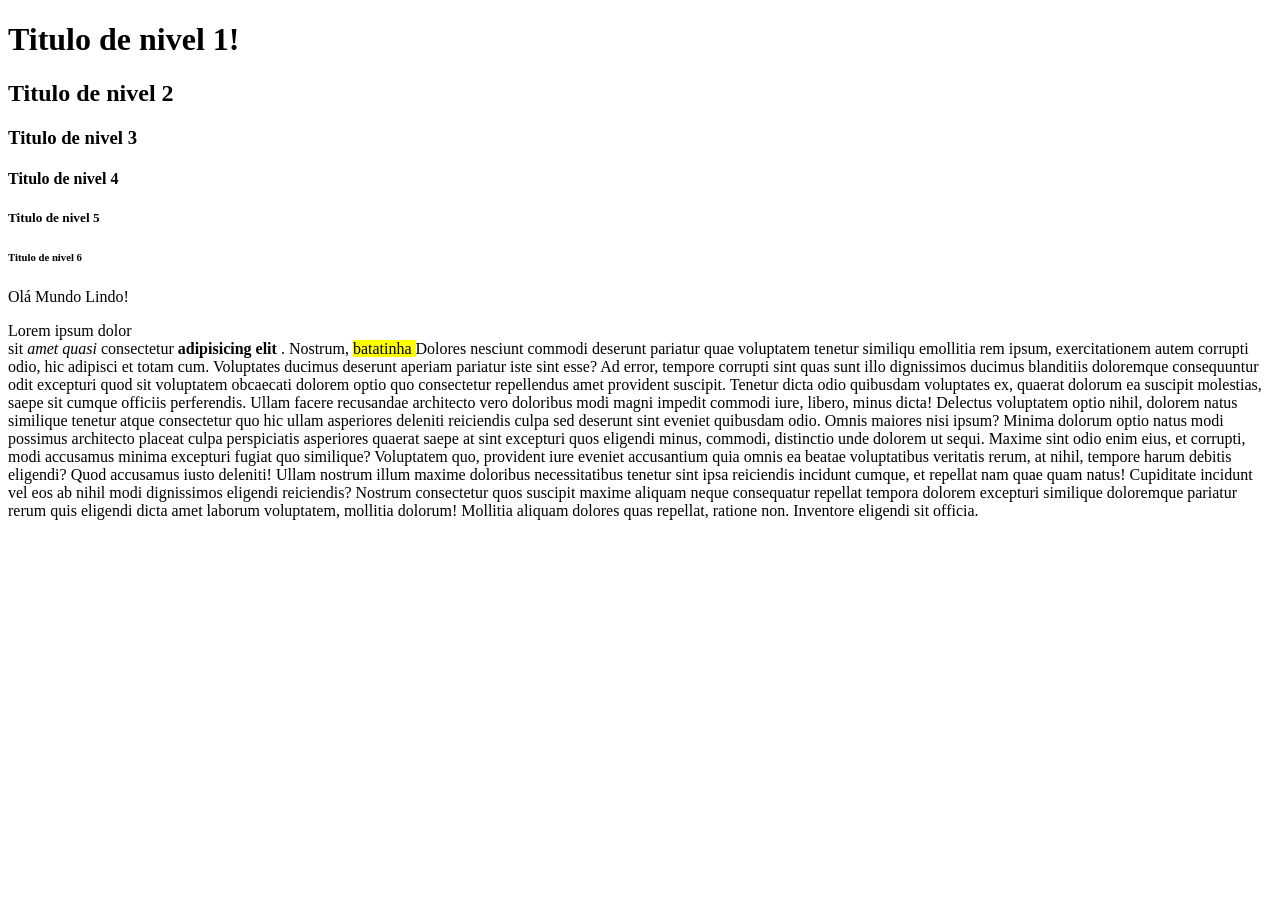
<file: index.html>
<!DOCTYPE html>       <!-- Usado para mostrar a versão do html-->
<html lang="pt-br">   <!-- Tag para mostrar ao navegador que o código é em português-->

<head>                         <!-- A tag <head> é usada para armazenar metadados, nada que você coloca aqui é visto pelo usuario-->
    <meta charset="UTF-8">       <!-- Converte caracteres especiais para que sejam lidos pelo navegador-->
    <title>Página Inicial</title>  <!--Define o titulo da sua página web, identifica na aba e não aparece no conteúdo da página-->
</head>

<body>                               <!-- <body> Marca o conteúdo que será visivel pelos usuarios na página web-->
    <h1>Titulo de nivel 1!</h1> 
    <h2>Titulo de nivel 2</h2>
    <h3>Titulo de nivel 3</h3>               <!-- <hx> Marcação de titulos e seus niveis -->
    <h4>Titulo de nivel 4</h4>
    <h5>Titulo de nivel 5</h5>
    <h6>Titulo de nivel 6</h6>
    <p>Olá Mundo Lindo!</p>                 <!-- <p> Marca o inicio do parágrafo e </p> o fim-->
    <!-- Isso é um comentário --> 
    <p>Lorem ipsum dolor <br> sit <em>amet quasi</em> consectetur <strong>adipisicing elit</strong> . Nostrum, <mark>batatinha </mark>Dolores nesciunt commodi deserunt pariatur quae voluptatem tenetur similiqu emollitia rem ipsum, exercitationem autem corrupti odio, hic adipisci et totam cum. Voluptates ducimus deserunt aperiam pariatur iste sint esse? Ad error, tempore corrupti sint quas sunt illo dignissimos ducimus blanditiis doloremque consequuntur odit excepturi quod sit voluptatem obcaecati dolorem optio quo consectetur repellendus amet provident suscipit. Tenetur dicta odio quibusdam voluptates ex, quaerat dolorum ea suscipit molestias, saepe sit cumque officiis perferendis. Ullam facere recusandae architecto vero doloribus modi magni impedit commodi iure, libero, minus dicta! Delectus voluptatem optio nihil, dolorem natus similique tenetur atque consectetur quo hic ullam asperiores deleniti reiciendis culpa sed deserunt sint eveniet quibusdam odio. Omnis maiores nisi ipsum? Minima dolorum optio natus modi possimus architecto placeat culpa perspiciatis asperiores quaerat saepe at sint excepturi quos eligendi minus, commodi, distinctio unde dolorem ut sequi. Maxime sint odio enim eius, et corrupti, modi accusamus minima excepturi fugiat quo similique? Voluptatem quo, provident iure eveniet accusantium quia omnis ea beatae voluptatibus veritatis rerum, at nihil, tempore harum debitis eligendi? Quod accusamus iusto deleniti! Ullam nostrum illum maxime doloribus necessitatibus tenetur sint ipsa reiciendis incidunt cumque, et repellat nam quae quam natus! Cupiditate incidunt vel eos ab nihil modi dignissimos eligendi reiciendis? Nostrum consectetur quos suscipit maxime aliquam neque consequatur repellat tempora dolorem excepturi similique doloremque pariatur rerum quis eligendi dicta amet laborum voluptatem, mollitia dolorum! Mollitia aliquam dolores quas repellat, ratione non. Inventore eligendi sit officia.</p>

    <!-- Para fazer um lorem ipsum dentro do vscode usamo o p>lorem(junto c/ a quantidade de palavras que quer no lorem )-->

    <!--a marcação <br> quebra o texto na página-->

    <!-- <em> </em> da enfase e por padrão deixa  a visualização em itálico -->

    <!-- <strong> </strong> Marca algo de forte importância no texto, por padrão deixa em negrito na web-->

    <!-- <mark> </mark> Tag para marcar elementos importantes, por padrão fica com aparência de marca texto-->

</body>
</html>
</file>
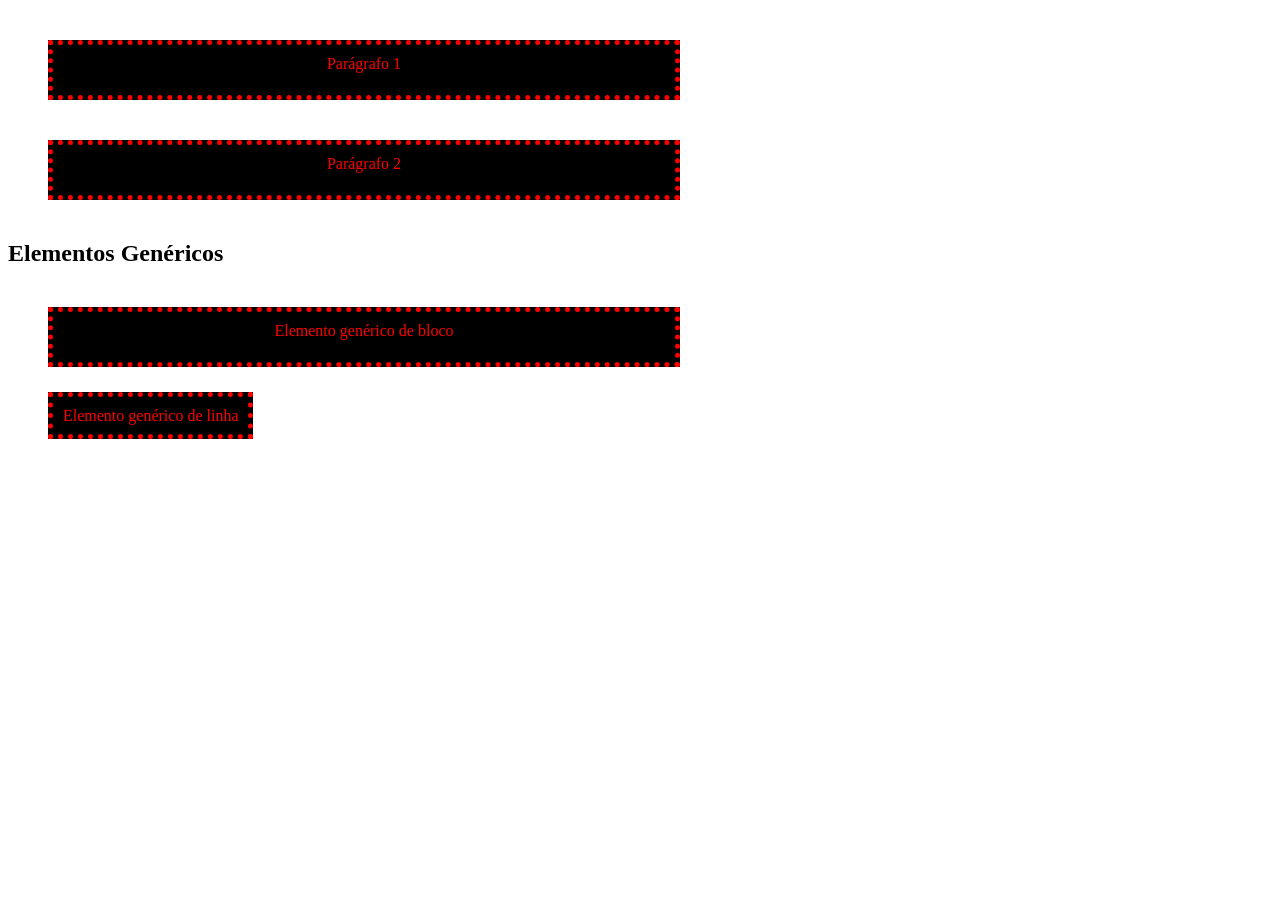
<file: boxmodel.html>
<!DOCTYPE html>
<html lang="pt-br">
<head>
    <meta charset="UTF-8">
    <meta name="viewport" content="width=device-width, initial-scale=1.0">
    <title>Box Model</title>
    <style>
        p,div,span{
            background-color: black;
            color: red;
            text-align: center;
            border: dotted 5px red;
            padding: 10px ;         /* padding é o preenchimento da borda*/
            margin: 40px;
            width:50% ;
            height: 60px;
            /* display:block; */
            box-sizing: border-box;
            /* border-style: double;
            border-width: 5px;
            border-color: pink; */

            /* border: double 5px white */

            /* border-bottom-style: solid;
            border-bottom-width: 5px;
            border-bottom-color: bisque; */

            /* border-bottom: dashed 2px red;
            border-top: dashed 2px red; */

            /* border: dashed red; */
            /* border-top-width: 4px;
            border-right-width: 3px;
            border-bottom-width: 5px;
            border-left-width: 3px; */

            /* border-style: dotted;
            border-color: red;
            border-width: 4px 3px 5px 3px; */

            

        }
    </style>
    
</head>
<body>
    <p>Parágrafo 1</p>
    <p>Parágrafo 2</p>

    <h2>Elementos Genéricos</h2>

    <div>Elemento genérico de bloco</div>
    <span>Elemento genérico de linha</span>
</body>
</html>
</file>
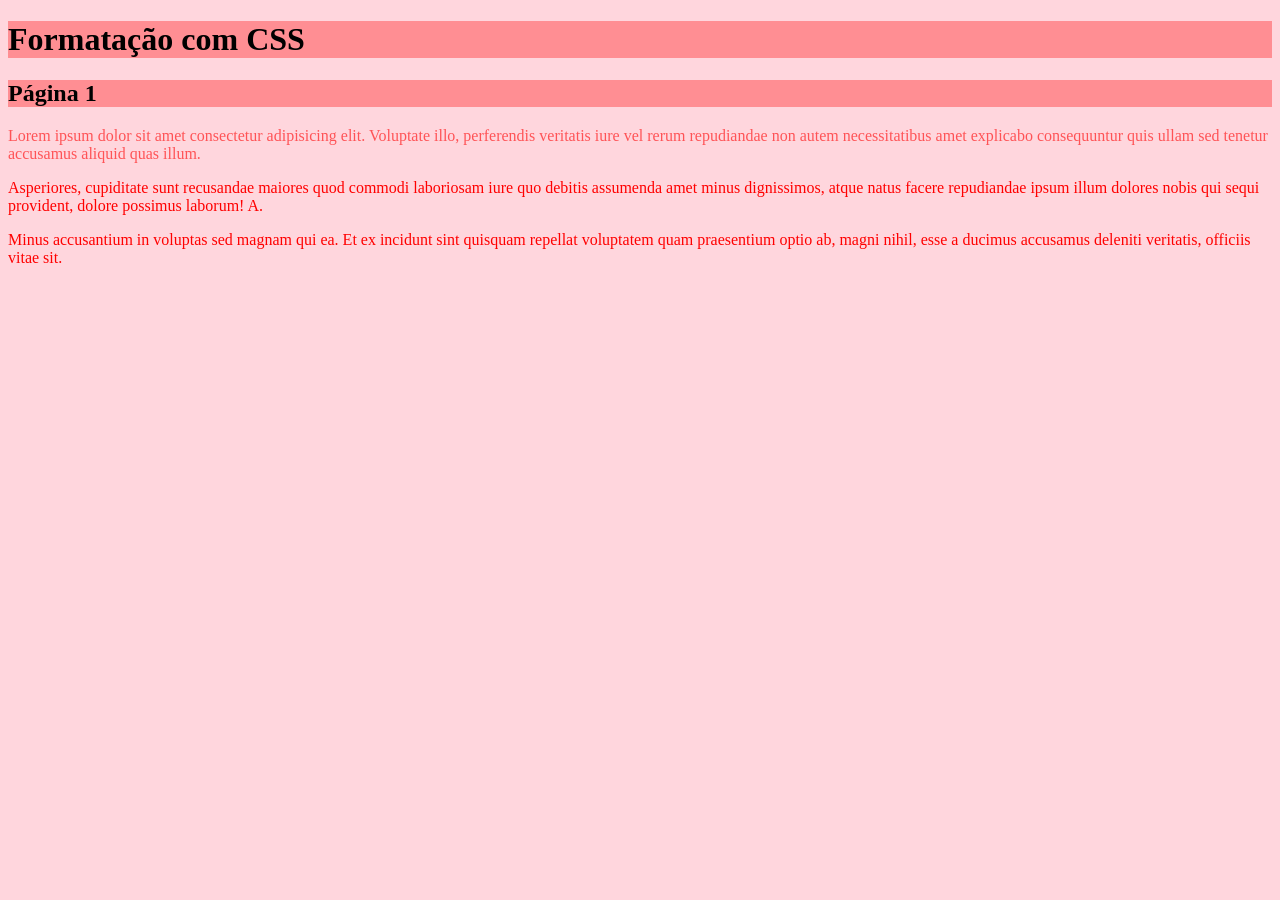
<file: formatacao.html>
<!DOCTYPE html>
<html lang="pt-br">
<head>
    <meta charset="UTF-8">
    <meta name="viewport" content="width=device-width, initial-scale=1.0">
    <title>Formatação</title>
    <link rel="stylesheet" href="estilos.css">  <!--CSS externo: linkando uma página externa de css no <head>-->

    <style>
     p{color: red;}
    </style>
 <!-- CSS interno: tag usado no head, serve para tudo na mesma página-->

</head>
<body>
    <h1>Formatação com CSS</h1>
    <h2>Página 1</h2>

    <p style="color:rgba(255, 0, 0, 0.611);"> Lorem ipsum dolor sit amet consectetur adipisicing elit. Voluptate illo, perferendis veritatis iure vel rerum repudiandae non autem necessitatibus amet explicabo consequuntur quis ullam sed tenetur accusamus aliquid quas illum.</p>
    <!--CSS inline ou embutido: Usando css como atributo do <p> na própria linha que deseja a formatação-->
    <p>Asperiores, cupiditate sunt recusandae maiores quod commodi laboriosam iure quo debitis assumenda amet minus dignissimos, atque natus facere repudiandae ipsum illum dolores nobis qui sequi provident, dolore possimus laborum! A.</p>
    <p>Minus accusantium in voluptas sed magnam qui ea. Et ex incidunt sint quisquam repellat voluptatem quam praesentium optio ab, magni nihil, esse a ducimus accusamus deleniti veritatis, officiis vitae sit.</p>
</body>
</html>
</file>
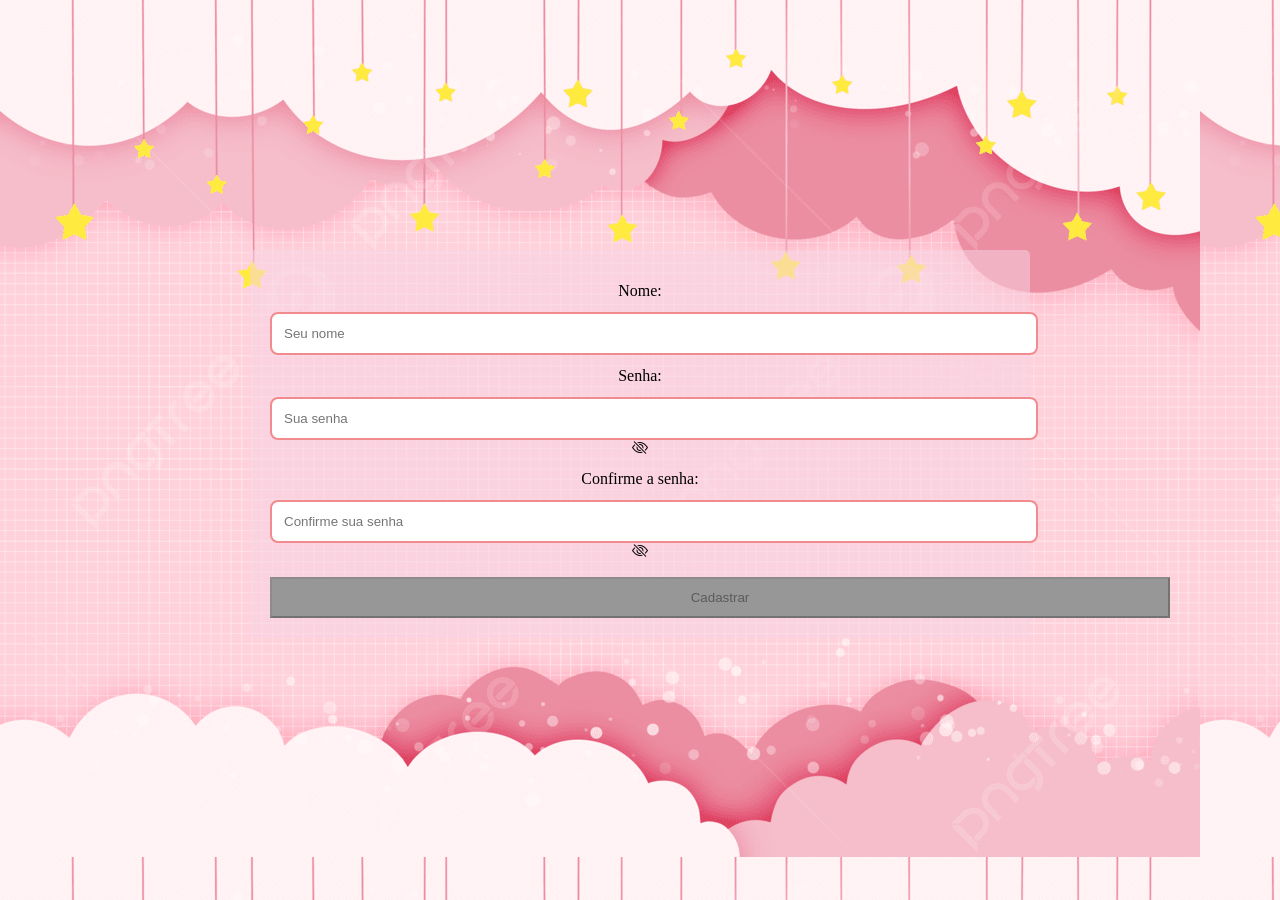
<file: formularios.html>
<!DOCTYPE html>
<html lang="pt-br">
<head>
    <meta charset="UTF-8">
    <meta name="viewport" content="width=device-width, initial-scale=1.0">
    <title>Document</title>
    <link rel="stylesheet" href="https://cdn.jsdelivr.net/npm/bootstrap-icons@1.13.1/font/bootstrap-icons.min.css">
    <style>
        #erros li{
           color: red;
           
        }
         #erros li.certo{
           color: green;
           display: list-item;
        }

        #erros li::marker{
            content: "✗"
        }

        #erros li.certo::marker {
            content: "✓";
        }
        body{
            text-align: center;
            align-items: center;
            justify-content: center;
            margin: 250px;
            background-image: url(Midias/back.jpg);
        }
        input[type=text], input[type=password]{
            width: 100%;
            padding: 12px;
            border-radius: 8px;
            border:2px solid #f28b8d;
        
        }
        input[type=submit]:enabled{
            width: 100vh;
            padding: 11px;
            background-color: #f28b8d;
            color: white;
        }
        input[type=submit]:disabled{
            width: 100vh;
            padding: 11px;
            background-color: #979797;
            color: rgb(91, 91, 91);
            cursor: not-allowed;
        }

        label{
            display: block;
            padding: 12px;
        
        }

        form{
            background-color: rgba(247, 212, 228, 0.514);
            border-radius: 5px;
            padding: 20px;
        }

    </style>
</head> 
<body>        <!-- link do backend com servidor gratuito para testes de formulário-->
    <form action="https://jkorpela.fi/cgi-bin/echo.cgi" method="post">  <!-- método de envio mais seguro que 'get' para envio de formulários-->
        <label for="nome">Nome:</label>
        <input id="nome" type="text" name="nome" placeholder="Seu nome" required> <!-- o atributo "name" cria a identificação no banco de dados -->
        
        <br>

        <label for="senha">Senha:</label>
        <input id="senha" type="password" name="senha" onkeyup="validaForm();" placeholder="Sua senha">
        <i id="olho1" class="bi bi-eye-slash" onclick="verSenha('senha','olho1')"></i>

        <br>

       

        <label for="senha2">Confirme a senha:</label> <!-- o atributo "for" da foco no input que você colocou o ID-->
        <input id="senha2" type="password" onkeyup="validaForm();" placeholder="Confirme sua senha">
        <i id="olho2" class="bi bi-eye-slash" onclick="verSenha('senha2','olho2')";></i>

        <ul id="erros">
            <li id="msg2" style="display: none;">A senha deve conter pelo menos 8 caracteres</li>
            <li id="msg3" style="display: none;">A senha deve conter pelo menos uma letra maiúscula</li>
            <li id="msg4" style="display: none;">A senha deve conter pelo menos uma letra minúscula</li>
            <li id="msg5" style="display: none;">A senha deve conter pelo menos um número</li>
            <li id="msg6" style="display: none;">A senha deve conter pelo menos um caractere especial (@, $, !, %, *, ?, &)</li>
        </ul>

        <p id="mensagem" style="display: none;">As senhas não coincidem</p>

        <input id="botao" type="submit" value="Cadastrar" disabled> <!-- o tipo de input "submit" dispara o "action" que está na tag form-->
    </form>

    <script>
        

            function verSenha(a,b){
                let senha = document.getElementById(a);
                let olho = document.getElementById(b);

                if (senha.type == "text" ){
                    senha.type = "password";
                    olho.classList.remove("bi-eye");
                    olho.classList.add("bi-eye-slash");        
                } else {
                    senha.type = "text";
                    olho.classList.remove("bi-eye-slash");
                    olho.classList.add("bi-eye"); 
                }
            }

            function senhaForte(){

            let senha = document.getElementById("senha").value;

            if( senha != ""){
                document.getElementById ("msg2").style.display= 'list-item';
                document.getElementById ("msg3").style.display= 'list-item';
                document.getElementById ("msg4").style.display= 'list-item';
                document.getElementById ("msg5").style.display= 'list-item';
                document.getElementById ("msg5").style.display= 'list-item';
                document.getElementById ("msg6").style.display= 'list-item';
            }
        

            if (senha.length >= 8){
                document.getElementById("msg2").classList.add("certo");
            } else {
                document.getElementById("msg2").classList.remove ("certo");
            }
 
             if (/[A-Z]/.test(senha)){
                document.getElementById("msg3").classList.add("certo");
            } else {
                document.getElementById("msg3").classList.remove("certo");
            }
 
             if (/[a-z]/.test(senha)){
                document.getElementById("msg4").classList.add ("certo");
            } else {
                document.getElementById("msg4").classList.remove ("certo");
            }
             if (/\d/.test(senha)){
                document.getElementById("msg5").classList.add("certo");
            } else {
                document.getElementById("msg5").classList.remove("certo");
            }
             if (/[!@#$%&*?]/.test(senha)){
                document.getElementById("msg6").classList.add("certo");
            } else {
                document.getElementById("msg6").classList.remove("certo");
            }

            let resposta = senha.length >= 8 && /[A-Z]/.test(senha) && /[a-z]/.test(senha) && /\d/.test(senha) && /[!@#$%&*?]/.test(senha);
            
            if( resposta || senha == ""){
                document.getElementById ("msg2").style.display= 'none';
                document.getElementById ("msg3").style.display= 'none';
                document.getElementById ("msg4").style.display= 'none';
                document.getElementById ("msg5").style.display= 'none';
                document.getElementById ("msg5").style.display= 'none';
                document.getElementById ("msg6").style.display= 'none';
            }

            return resposta;
        }

            function senhaIgual(){
                
            let senha= document.getElementById ("senha").value;
            let senha2= document.getElementById ("senha2").value;

            if(senha != senha2 && senha != ""){
                document.getElementById ("mensagem").style.display= 'list-item';
                
            }
            else {
                document.getElementById ("mensagem").style.display= 'none';
                
            }

            return senha == senha2;
        }

            function validaForm(){
                let forte = senhaForte();
                let igual = senhaIgual();

                document.getElementById('botao').disabled = !(forte && igual);
            }
                

        
    </script>
</body>
</html>
</file>
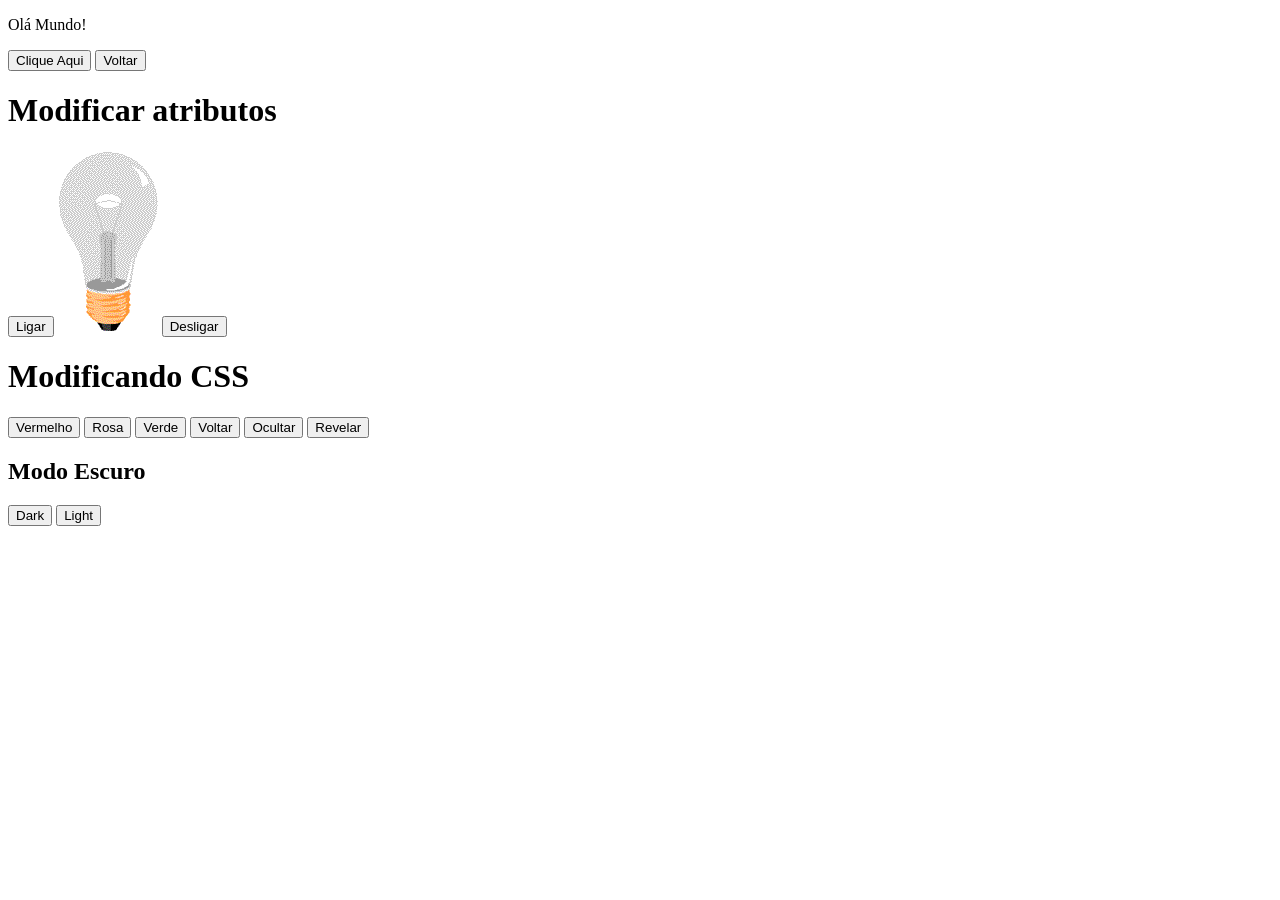
<file: javascript01.html>
<!DOCTYPE html>
<html lang="pt-br">
<head>
    <meta charset="UTF-8">
    <meta name="viewport" content="width=device-width, initial-scale=1.0">
    <title>Exemplos de JavaScript</title>
</head>
<body id="fundo">
    
    <p id="mensagem"></p>

    <script>
        document.getElementById("mensagem").innerText = "Olá Mundo!"
    </script>

    <button onclick="document.getElementById('mensagem').innerHTML = 'Olá <br> usuário!';"> Clique Aqui </button>

    <button onclick="document.getElementById('mensagem').innerText = 'Olá Mundo!';"> Voltar</button>

    <h1>Modificar atributos</h1>
    <button onclick="document.getElementById('lamp').src = 'Midias/on.gif'">Ligar</button>
    <img id="lamp" src="Midias/off.gif" alt="Lâmpada Desligada">

    <button onclick="document.getElementById('lamp').src = 'Midias/off.gif'">Desligar</button>

    <h1> Modificando CSS</h1>

    <button onclick="document.getElementById('mensagem').style.color = 'red';">Vermelho</button>
    <button onclick="document.getElementById('mensagem').style.color = 'pink';">Rosa</button>
    <button onclick="document.getElementById('mensagem').style.color = 'green';">Verde </button>
    <button onclick="document.getElementById('mensagem').style.color = 'black';">Voltar</button>

    <button onclick="visi('none')">Ocultar</button>
    <button onclick="visi('block')">Revelar</button>

    <h2> Modo Escuro</h2>
    <button onclick="modo('#353B52','white')">Dark</button>
    <button onclick="modo('white','black')">Light</button>

    <script>
        function modo(a,b) {
            document.getElementById('fundo').style.background = a;
            document.getElementById('fundo').style.color = b;
        }

        function visi(x) {
            document.getElementById('mensagem').style.display = x;
        }

    </script>

</body>
</html>
</file>
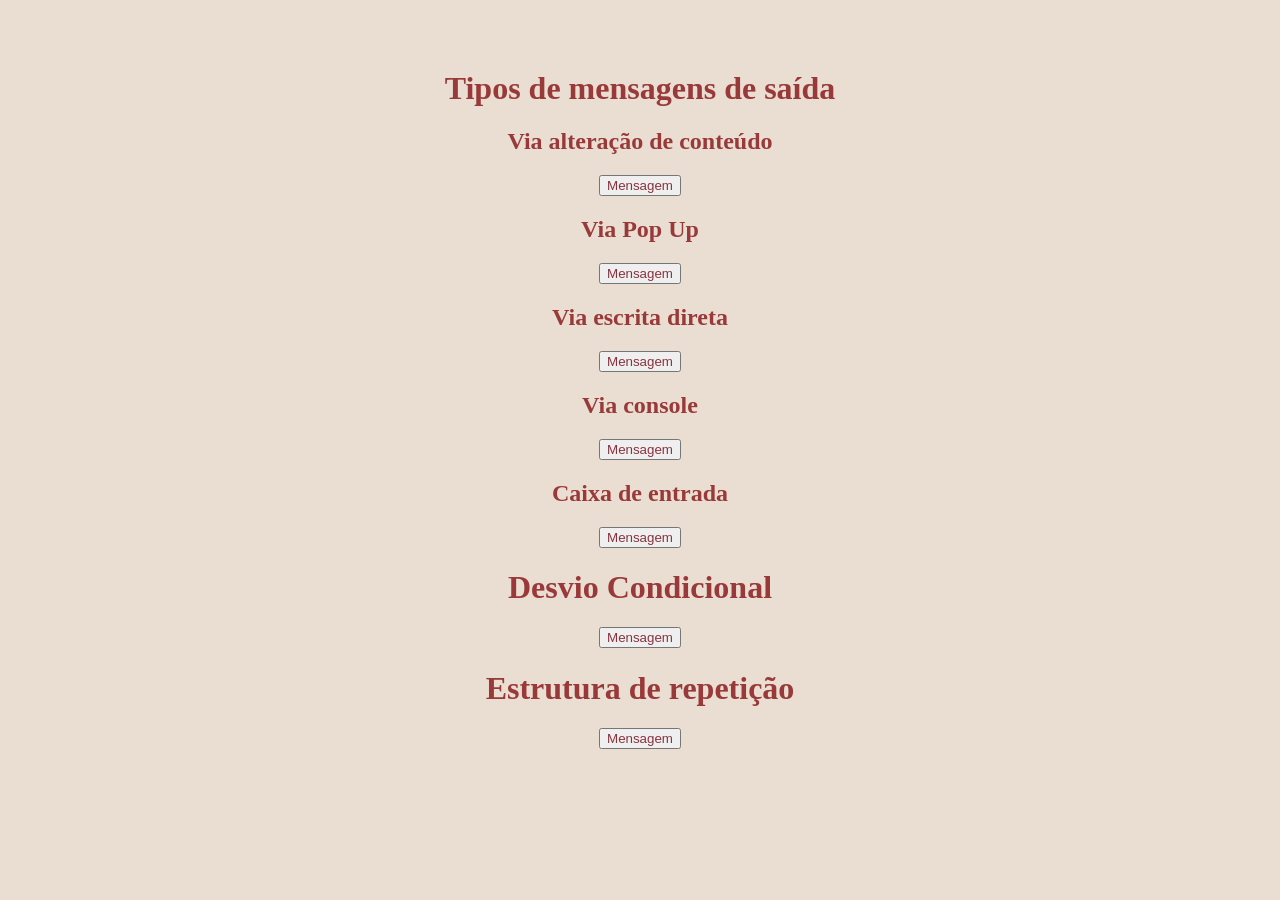
<file: javascript02.html>
<!DOCTYPE html>
<html lang="pt-br">
<head>
    <meta charset="UTF-8">
    <meta name="viewport" content="width=device-width, initial-scale=1.0">
    <title>Exemplos de JavaScript</title>
    <style>
        body{
            text-align: center;
            background-color: rgb(233, 222, 209);
            margin-top: 70px;
        }
        h1, h2{
            color: rgb(153, 57, 57);
            font-family: cursive;
        }

        button{
            color: rgb(136, 51, 62);
        }
    </style>
</head>
<body>
    <h1> Tipos de mensagens de saída</h1>


    <h2> Via alteração de conteúdo</h2>

        <button onclick="document.getElementById('mensagem').innerText ='Mensagem via alteração de conteúdo';">Mensagem</button>

        <p id="mensagem"></p>

        <h2>Via Pop Up</h2>

        <button onclick="alert('Mensagem via Pop Up');">Mensagem</button>

        <h2>Via escrita direta</h2>
        <button onclick="document.write('Mensagem via escrita direta');">Mensagem</button> 

        <h2> Via console</h2>
        <button onclick="console.log('Mensagem Via Console')">Mensagem</button>

        <h2>Caixa de entrada</h2>
        <button onclick="saudacao();">Mensagem</button>

        <script>
            function saudacao(){
                let nome;
                nome = prompt('Qual seu nome?');
                alert('Olá, ' + nome + '!');
                alert(nome + ', espero que tenha um dia bom!');
            } 

            //ISSO É UM COMENTÁRIO//

        </script>

        <h1>Desvio Condicional</h1>

        <button onclick="saudacao2();">Mensagem</button>

        <script>

            function saudacao2(){
                let nome = prompt('Qual seu nome?');
                let hora = prompt('Digite a hora:');

                if (hora < 12){
                   alert("Bom dia " + nome + "!"); 
                } else if (hora < 18){
                    alert("Boa tarde" + nome + "!");
                } else if (hora < 24){
                    alert("Boa noite" + nome + "!");
                } else {
                    alert ("Valor inválido!");
                }
            }
        </script>

        <h1> Estrutura de repetição </h1>

        <button onclick="saudacao3()">Mensagem</button>

        <script>
            function saudacao3(){
                let resposta = prompt('Você me deve. Vai pagar? Sim ou Não.');

                while (resposta != "Sim"){
                    resposta = prompt('Você é caloteiro! Vai pagar Sim ou Não?!');
                }
                alert("Parabéns! Você é Honesto!");
            }
        </script>
</body>
</html>
</file>
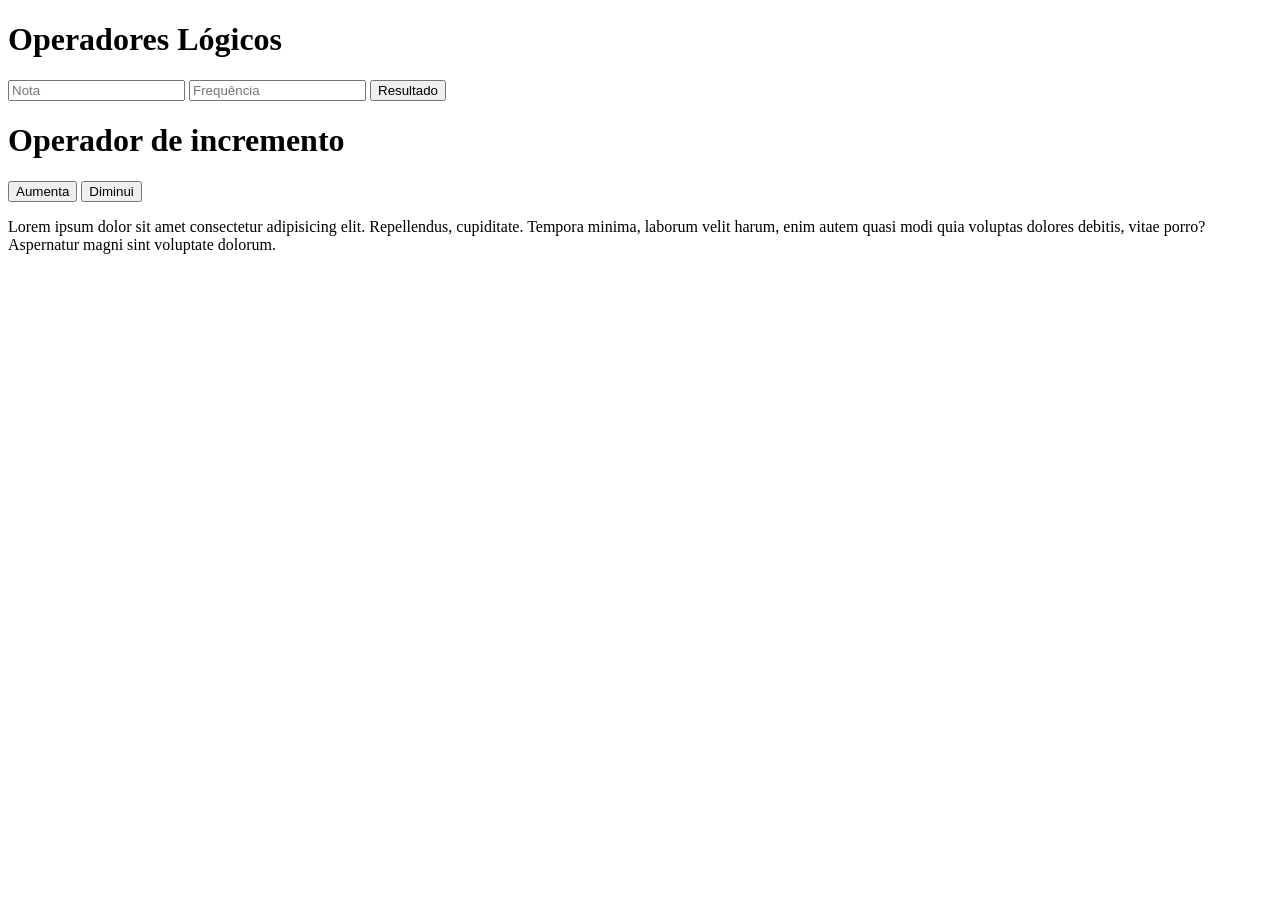
<file: javascript03.html>
<!DOCTYPE html>
<html lang="pt-br">
<head>
    <meta charset="UTF-8">
    <meta name="viewport" content="width=device-width, initial-scale=1.0">
    <title>Exemplos de javaScript</title>
</head>
<body>
    <h1> Operadores Lógicos</h1>

    <input id="nota" type="text" placeholder="Nota">
    <input id="freq" type="text" placeholder="Frequência">
    <button onclick="resultado();">Resultado</button>
    <p id="mensagem"></p>

    <script>
        function resultado(){
            let nota = document.getElementById("nota").value;
            let freq = document.getElementById("freq").value;

            if (isNaN(nota) || isNaN(freq) || nota < 0 || nota > 10 || freq < 0 || freq > 100){
                document.getElementById("mensagem").innerText = "Valor inválido";
            } else if(nota >= 7 && freq >= 75){
                document.getElementById("mensagem").innerText = "APROVADO";
            } else {
                document.getElementById("mensagem").innerText = "REPROVADO";
            }
        }
    </script>

    <h1>Operador de incremento</h1>
    <button onclick="tamanho(4)">Aumenta</button>
    <button onclick="tamanho(-4)">Diminui</button>
    <p id="texto" style="font-size: 16px;"> Lorem ipsum dolor sit amet consectetur adipisicing elit. Repellendus, cupiditate. Tempora minima, laborum velit harum, enim autem quasi modi quia voluptas dolores debitis, vitae porro? Aspernatur magni sint voluptate dolorum.</p>

    <script>
        function tamanho(pastel){
            let tamanhoAtual = parseFloat(document.getElementById("texto").style.fontSize);
            tamanhoAtual = Math.min(32, tamanhoAtual + pastel);
            tamanhoAtual = Math.max(4, tamanhoAtual + pastel);
            document.getElementById("texto").style.fontSize = tamanhoAtual + "px";
        }
    </script>
</body>
</html>
</file>
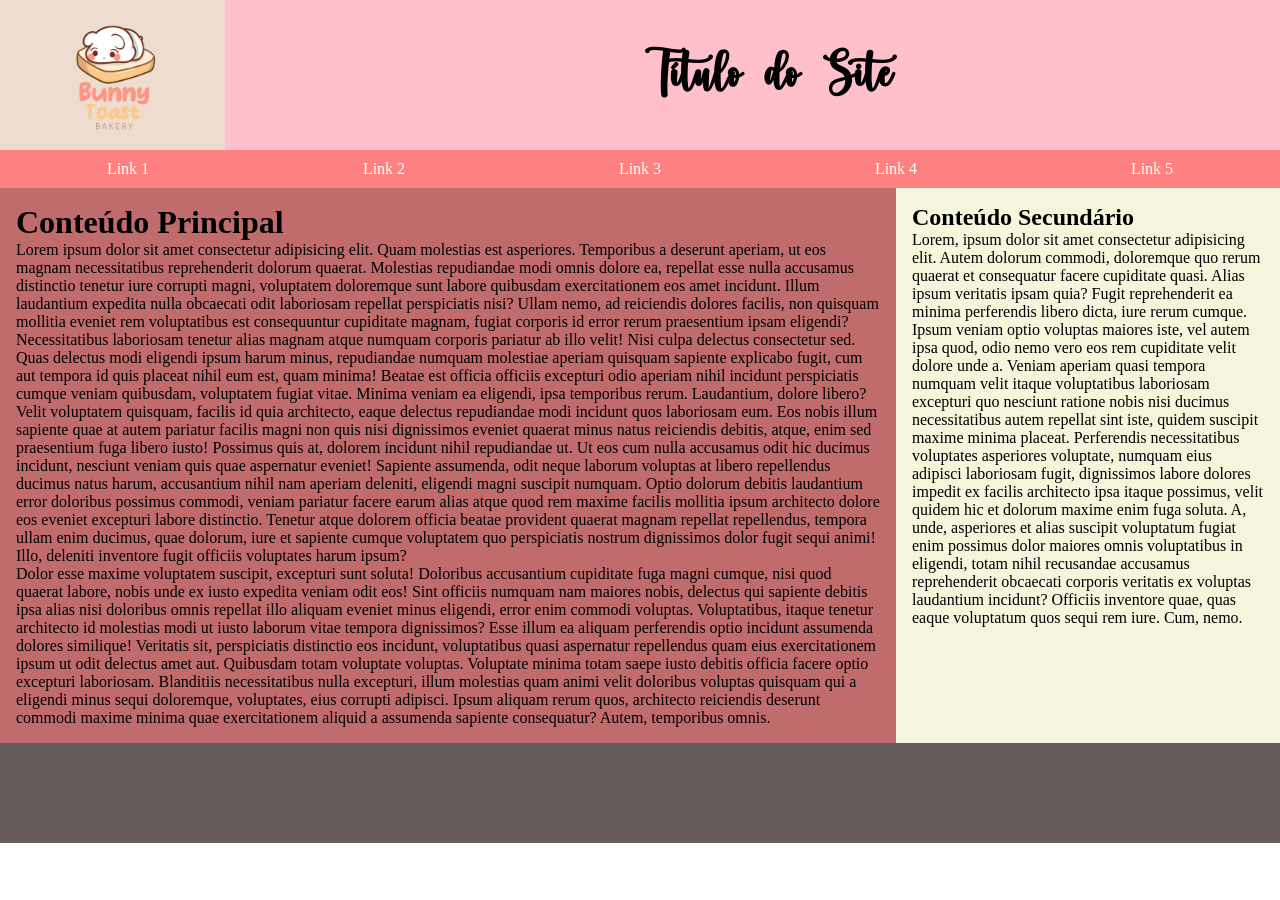
<file: layout_base.html>
<!DOCTYPE html>
<html lang="pt-br">
<head>
    <meta charset="UTF-8">
    <meta name="viewport" content="width=device-width, initial-scale=1.0">
    <title>Layout Base</title>
    <style>
        *{
            box-sizing: border-box;
            margin: 0;
            padding: 0;
        }

        @font-face {
            font-family: hello_honey;
            src: url(Fontes/hello\ honey.otf);
        }

        body{
            font-family:"Goudy Old Style";
        }
        
        header{
            background-color: pink;
            display: flex; 
        }
        nav{
            background-color: rgba(255, 0, 0, 0.498);
        }
        main{
            background-color: rgba(165, 42, 42, 0.692);
            width: 100%;
            padding:16px;
        }
        aside{
            background-color: beige;
            width: 100%;
            padding:16px;
        }
        footer{
            background-color: rgb(101, 91, 91);
            height: 100px;
        }
        .row{
            display: flex;
            flex-wrap: wrap;
        }
        header div{
            width: 100%;
        }

        header img{
            height: 150px;
            display: block;
            margin: auto;
        }
        
        header h1{
            text-align: center;
            align-self: center;
            width: 100%;
            font-family: hello_honey;
            font-size:60px;
            
        }
       .navbar-nav{
        list-style-type: none;
        display: flex;
        flex-wrap: wrap;
       }

       .nav-item{
        width: 100%;
        text-align: center;
        padding:10px;
        
       }
       .nav-link{
        text-decoration: none;
        color: white;
       }
       .nav-item:hover{
        background-color: rgba(143, 73, 85, 0.736);
       }
    
       @media (min-width:576px){
        main{
            width: 70%;
        }
        aside{
            width:30%;
        }
        .nav-item{
            width: 20%;
        }
        header div{
            width: 20%;
        }

        header h1{
            width: 80%;
        }
        header img{
            /* display: inline; */
            margin: 0;
            padding: 0;
        }
       }
    </style>
</head>
<body>
    <header class="row">
        <div>
        <img src="Midias/logo.jpg" alt="Logo">
        </div>
        <h1>Título do Site</h1>
    </header>
    <nav >                              <!-- Estrutura de navegação-->
        <ul class="navbar-nav">                  <!-- unordered list/ lista não ordenada -->
            <li class="nav-item"><a class="nav-link" href="#">Link 1</a></li>                  <!-- Lista -->
            <li class="nav-item"><a class="nav-link" href="#">Link 2</a></li>
            <li class="nav-item"><a class="nav-link" href="#">Link 3</a></li>
            <li class="nav-item"><a class="nav-link" href="#">Link 4</a></li>
            <li class="nav-item"><a class="nav-link" href="#">Link 5</a></li>
        </ul>
    </nav>
    <div class="row">
        <main>
            <h1> Conteúdo Principal </h1>
            <p>Lorem ipsum dolor sit amet consectetur adipisicing elit. Quam molestias est asperiores. Temporibus a deserunt aperiam, ut eos magnam necessitatibus reprehenderit dolorum quaerat. Molestias repudiandae modi omnis dolore ea, repellat esse nulla accusamus distinctio tenetur iure corrupti magni, voluptatem doloremque sunt labore quibusdam exercitationem eos amet incidunt. Illum laudantium expedita nulla obcaecati odit laboriosam repellat perspiciatis nisi? Ullam nemo, ad reiciendis dolores facilis, non quisquam mollitia eveniet rem voluptatibus est consequuntur cupiditate magnam, fugiat corporis id error rerum praesentium ipsam eligendi? Necessitatibus laboriosam tenetur alias magnam atque numquam corporis pariatur ab illo velit! Nisi culpa delectus consectetur sed. Quas delectus modi eligendi ipsum harum minus, repudiandae numquam molestiae aperiam quisquam sapiente explicabo fugit, cum aut tempora id quis placeat nihil eum est, quam minima! Beatae est officia officiis excepturi odio aperiam nihil incidunt perspiciatis cumque veniam quibusdam, voluptatem fugiat vitae. Minima veniam ea eligendi, ipsa temporibus rerum. Laudantium, dolore libero?</p>
            <p>Velit voluptatem quisquam, facilis id quia architecto, eaque delectus repudiandae modi incidunt quos laboriosam eum. Eos nobis illum sapiente quae at autem pariatur facilis magni non quis nisi dignissimos eveniet quaerat minus natus reiciendis debitis, atque, enim sed praesentium fuga libero iusto! Possimus quis at, dolorem incidunt nihil repudiandae ut. Ut eos cum nulla accusamus odit hic ducimus incidunt, nesciunt veniam quis quae aspernatur eveniet! Sapiente assumenda, odit neque laborum voluptas at libero repellendus ducimus natus harum, accusantium nihil nam aperiam deleniti, eligendi magni suscipit numquam. Optio dolorum debitis laudantium error doloribus possimus commodi, veniam pariatur facere earum alias atque quod rem maxime facilis mollitia ipsum architecto dolore eos eveniet excepturi labore distinctio. Tenetur atque dolorem officia beatae provident quaerat magnam repellat repellendus, tempora ullam enim ducimus, quae dolorum, iure et sapiente cumque voluptatem quo perspiciatis nostrum dignissimos dolor fugit sequi animi! Illo, deleniti inventore fugit officiis voluptates harum ipsum?</p>
            <p>Dolor esse maxime voluptatem suscipit, excepturi sunt soluta! Doloribus accusantium cupiditate fuga magni cumque, nisi quod quaerat labore, nobis unde ex iusto expedita veniam odit eos! Sint officiis numquam nam maiores nobis, delectus qui sapiente debitis ipsa alias nisi doloribus omnis repellat illo aliquam eveniet minus eligendi, error enim commodi voluptas. Voluptatibus, itaque tenetur architecto id molestias modi ut iusto laborum vitae tempora dignissimos? Esse illum ea aliquam perferendis optio incidunt assumenda dolores similique! Veritatis sit, perspiciatis distinctio eos incidunt, voluptatibus quasi aspernatur repellendus quam eius exercitationem ipsum ut odit delectus amet aut. Quibusdam totam voluptate voluptas. Voluptate minima totam saepe iusto debitis officia facere optio excepturi laboriosam. Blanditiis necessitatibus nulla excepturi, illum molestias quam animi velit doloribus voluptas quisquam qui a eligendi minus sequi doloremque, voluptates, eius corrupti adipisci. Ipsum aliquam rerum quos, architecto reiciendis deserunt commodi maxime minima quae exercitationem aliquid a assumenda sapiente consequatur? Autem, temporibus omnis.</p>
        </main>
        <aside>
            <h1>Conteúdo Secundário</h1>
            <p>Lorem, ipsum dolor sit amet consectetur adipisicing elit. Autem dolorum commodi, doloremque quo rerum quaerat et consequatur facere cupiditate quasi. Alias ipsum veritatis ipsam quia? Fugit reprehenderit ea minima perferendis libero dicta, iure rerum cumque. Ipsum veniam optio voluptas maiores iste, vel autem ipsa quod, odio nemo vero eos rem cupiditate velit dolore unde a. Veniam aperiam quasi tempora numquam velit itaque voluptatibus laboriosam excepturi quo nesciunt ratione nobis nisi ducimus necessitatibus autem repellat sint iste, quidem suscipit maxime minima placeat. Perferendis necessitatibus voluptates asperiores voluptate, numquam eius adipisci laboriosam fugit, dignissimos labore dolores impedit ex facilis architecto ipsa itaque possimus, velit quidem hic et dolorum maxime enim fuga soluta. A, unde, asperiores et alias suscipit voluptatum fugiat enim possimus dolor maiores omnis voluptatibus in eligendi, totam nihil recusandae accusamus reprehenderit obcaecati corporis veritatis ex voluptas laudantium incidunt? Officiis inventore quae, quas eaque voluptatum quos sequi rem iure. Cum, nemo.</p>
        </aside>
    </div>
    <footer></footer>
</body>
</html>
</file>
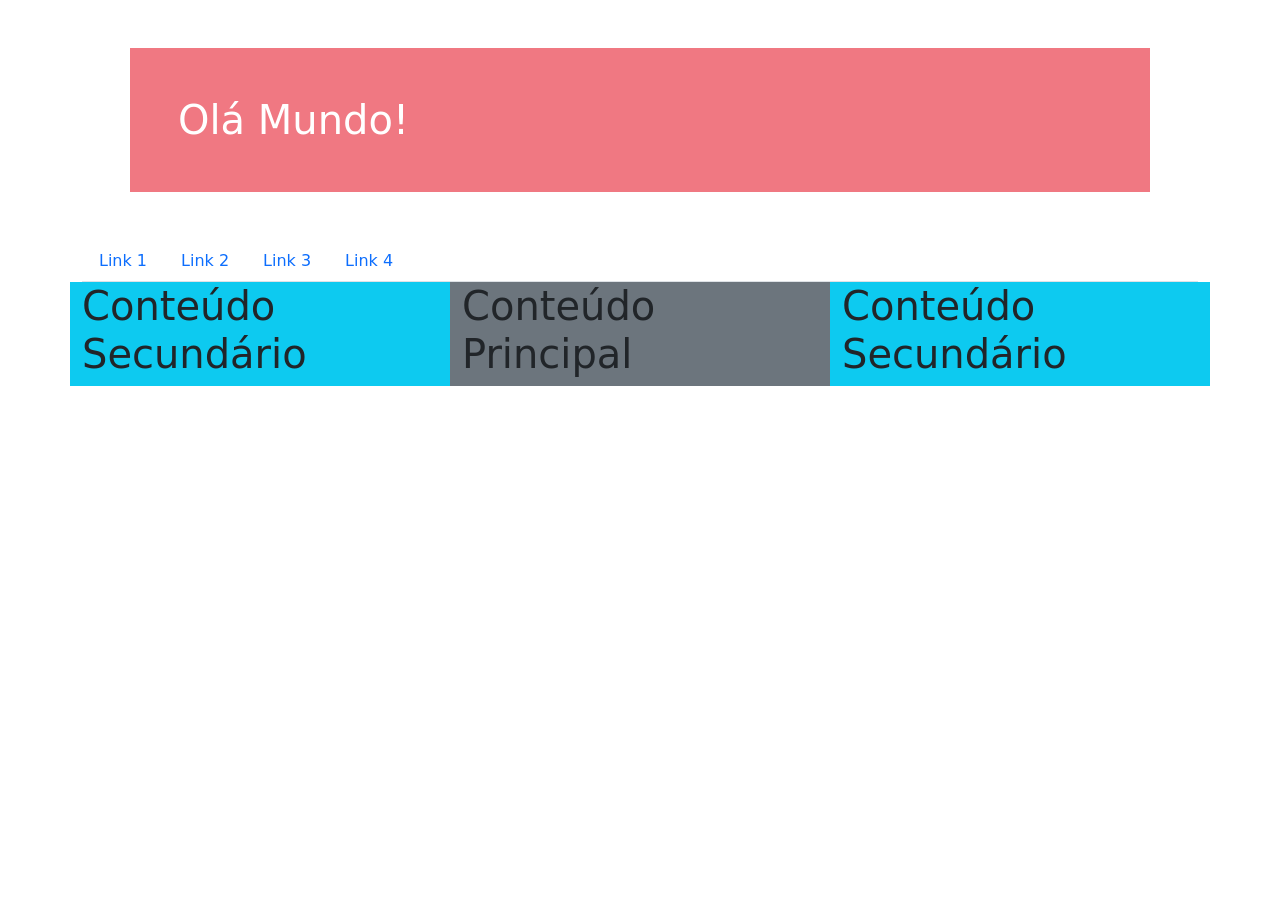
<file: layout_bootstrap.html>
<!DOCTYPE html>
<html lang="pt-br">
<head>
    <meta charset="UTF-8">
    <meta name="viewport" content="width=device-width, initial-scale=1.0">
    <title>Document</title>
    <link rel="stylesheet" href="bootstrap-5.3.8-dist/css/bootstrap.css">

    <style>
        :root{
            --bs-primary-rgb: 240, 120, 130;
        }
    </style>

</head>
<body>
<div class="container">
    <header>
        <h1 class="text-bg-primary p-5 m-5"> Olá Mundo! </h1>
    </header>
    <nav>
        <!-- ul.nav>li.nav-item*4>a.nav-link{Link $} -->
        <ul class="nav nav-tabs">
            <li class="nav-item"><a href="" class="nav-link">Link 1</a></li>
            <li class="nav-item"><a href="" class="nav-link">Link 2</a></li>
            <li class="nav-item"><a href="" class="nav-link">Link 3</a></li>
            <li class="nav-item"><a href="" class="nav-link">Link 4</a></li>
        </ul>

    </nav>
    <div class="row">
         <aside class="col-sm-4 bg-info">
            <h1>Conteúdo Secundário</h1>
        </aside>
        <main class="col-sm-4 bg-secondary">
            <h1>Conteúdo Principal</h1>
        </main>
        <aside class="col-sm-4 bg-info">
            <h1>Conteúdo Secundário</h1>
        </aside>
    </div>
</div>
</body>
</html>
</file>
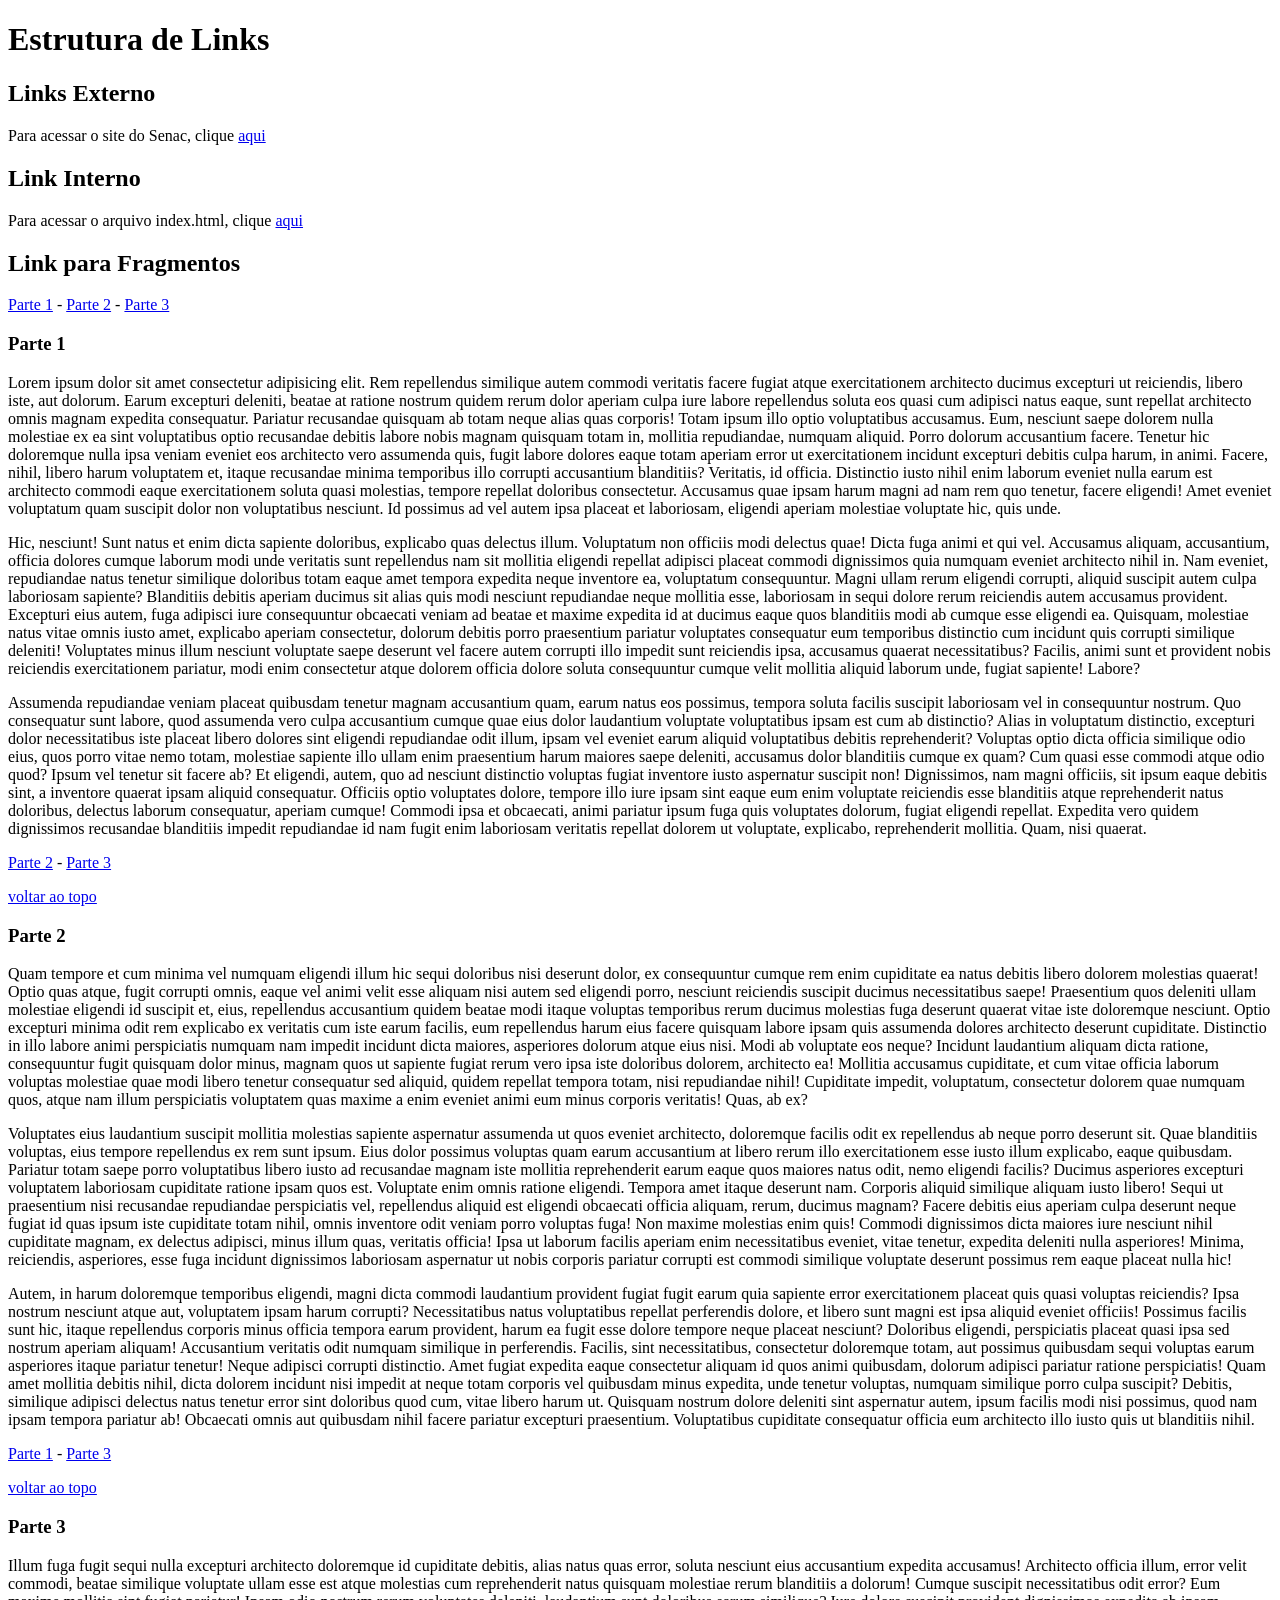
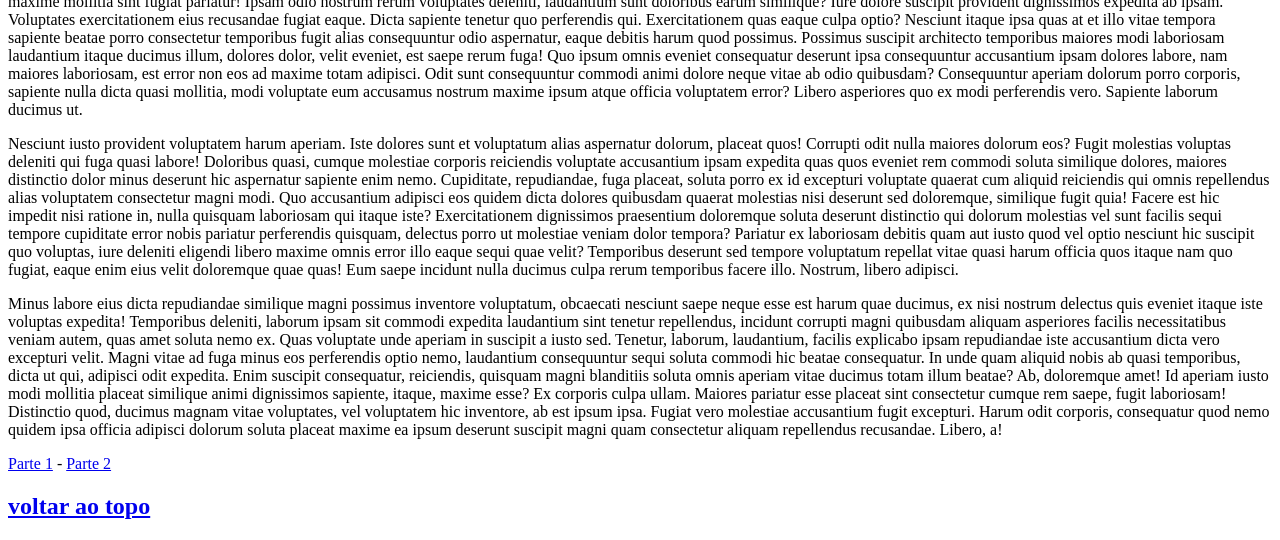
<file: links.html>
<!DOCTYPE html>
<html lang="pt-br">
<head>
    <meta charset="UTF-8">
    <meta name="viewport" content="width=device-width, initial-scale=1.0"> <!--Uma das tags para adaptabilidade da página em tamanhos diferentes de tela-->
    <title>Links</title>
</head>
<body>
    <h1>Estrutura de Links</h1>
    <h2>Links Externo</h2>
    <p>Para acessar o site do Senac, clique <a href="https://www.sp.senac.br/" title="Página inicial do senac" target="_blank">aqui</a></p>
                                                      <!--O Atributo title é exibe o texto quando o usuário posiciona o cursor do mouse sobre o elemento-->
                                                      <!--Atributo target="_blank" abre o link em uma nova guia-->
    <h2>Link Interno</h2>
    <p>Para acessar o arquivo index.html, clique <a href="index.html">aqui</a></p>
    
    <h2><a id="topo"></a>Link para Fragmentos</h2>    <!-- O atributo do <a id='' identifica o elemento para ser linkado-->

<p><a href="#parte1">Parte 1</a> - <a href="#parte2">Parte 2</a> - <a href="#parte3">Parte 3</a></p>
        <!-- no href="" com a # ele pega o nome que foi atribuido no id-->

    <!--p*9>lorem200-->

    <h3><a id="parte1"></a>Parte 1</h3>
<p>Lorem ipsum dolor sit amet consectetur adipisicing elit. Rem repellendus similique autem commodi veritatis facere fugiat atque exercitationem architecto ducimus excepturi ut reiciendis, libero iste, aut dolorum. Earum excepturi deleniti, beatae at ratione nostrum quidem rerum dolor aperiam culpa iure labore repellendus soluta eos quasi cum adipisci natus eaque, sunt repellat architecto omnis magnam expedita consequatur. Pariatur recusandae quisquam ab totam neque alias quas corporis! Totam ipsum illo optio voluptatibus accusamus. Eum, nesciunt saepe dolorem nulla molestiae ex ea sint voluptatibus optio recusandae debitis labore nobis magnam quisquam totam in, mollitia repudiandae, numquam aliquid. Porro dolorum accusantium facere. Tenetur hic doloremque nulla ipsa veniam eveniet eos architecto vero assumenda quis, fugit labore dolores eaque totam aperiam error ut exercitationem incidunt excepturi debitis culpa harum, in animi. Facere, nihil, libero harum voluptatem et, itaque recusandae minima temporibus illo corrupti accusantium blanditiis? Veritatis, id officia. Distinctio iusto nihil enim laborum eveniet nulla earum est architecto commodi eaque exercitationem soluta quasi molestias, tempore repellat doloribus consectetur. Accusamus quae ipsam harum magni ad nam rem quo tenetur, facere eligendi! Amet eveniet voluptatum quam suscipit dolor non voluptatibus nesciunt. Id possimus ad vel autem ipsa placeat et laboriosam, eligendi aperiam molestiae voluptate hic, quis unde.</p>
<p>Hic, nesciunt! Sunt natus et enim dicta sapiente doloribus, explicabo quas delectus illum. Voluptatum non officiis modi delectus quae! Dicta fuga animi et qui vel. Accusamus aliquam, accusantium, officia dolores cumque laborum modi unde veritatis sunt repellendus nam sit mollitia eligendi repellat adipisci placeat commodi dignissimos quia numquam eveniet architecto nihil in. Nam eveniet, repudiandae natus tenetur similique doloribus totam eaque amet tempora expedita neque inventore ea, voluptatum consequuntur. Magni ullam rerum eligendi corrupti, aliquid suscipit autem culpa laboriosam sapiente? Blanditiis debitis aperiam ducimus sit alias quis modi nesciunt repudiandae neque mollitia esse, laboriosam in sequi dolore rerum reiciendis autem accusamus provident. Excepturi eius autem, fuga adipisci iure consequuntur obcaecati veniam ad beatae et maxime expedita id at ducimus eaque quos blanditiis modi ab cumque esse eligendi ea. Quisquam, molestiae natus vitae omnis iusto amet, explicabo aperiam consectetur, dolorum debitis porro praesentium pariatur voluptates consequatur eum temporibus distinctio cum incidunt quis corrupti similique deleniti! Voluptates minus illum nesciunt voluptate saepe deserunt vel facere autem corrupti illo impedit sunt reiciendis ipsa, accusamus quaerat necessitatibus? Facilis, animi sunt et provident nobis reiciendis exercitationem pariatur, modi enim consectetur atque dolorem officia dolore soluta consequuntur cumque velit mollitia aliquid laborum unde, fugiat sapiente! Labore?</p>
<p>Assumenda repudiandae veniam placeat quibusdam tenetur magnam accusantium quam, earum natus eos possimus, tempora soluta facilis suscipit laboriosam vel in consequuntur nostrum. Quo consequatur sunt labore, quod assumenda vero culpa accusantium cumque quae eius dolor laudantium voluptate voluptatibus ipsam est cum ab distinctio? Alias in voluptatum distinctio, excepturi dolor necessitatibus iste placeat libero dolores sint eligendi repudiandae odit illum, ipsam vel eveniet earum aliquid voluptatibus debitis reprehenderit? Voluptas optio dicta officia similique odio eius, quos porro vitae nemo totam, molestiae sapiente illo ullam enim praesentium harum maiores saepe deleniti, accusamus dolor blanditiis cumque ex quam? Cum quasi esse commodi atque odio quod? Ipsum vel tenetur sit facere ab? Et eligendi, autem, quo ad nesciunt distinctio voluptas fugiat inventore iusto aspernatur suscipit non! Dignissimos, nam magni officiis, sit ipsum eaque debitis sint, a inventore quaerat ipsam aliquid consequatur. Officiis optio voluptates dolore, tempore illo iure ipsam sint eaque eum enim voluptate reiciendis esse blanditiis atque reprehenderit natus doloribus, delectus laborum consequatur, aperiam cumque! Commodi ipsa et obcaecati, animi pariatur ipsum fuga quis voluptates dolorum, fugiat eligendi repellat. Expedita vero quidem dignissimos recusandae blanditiis impedit repudiandae id nam fugit enim laboriosam veritatis repellat dolorem ut voluptate, explicabo, reprehenderit mollitia. Quam, nisi quaerat.</p>
<p><a href="#parte2">Parte 2</a> - <a href="#parte3">Parte 3</a></p>
<p><a href="#topo">voltar ao topo</a></p>

<h3><a id="parte2"></a>Parte 2</h3>
<p>Quam tempore et cum minima vel numquam eligendi illum hic sequi doloribus nisi deserunt dolor, ex consequuntur cumque rem enim cupiditate ea natus debitis libero dolorem molestias quaerat! Optio quas atque, fugit corrupti omnis, eaque vel animi velit esse aliquam nisi autem sed eligendi porro, nesciunt reiciendis suscipit ducimus necessitatibus saepe! Praesentium quos deleniti ullam molestiae eligendi id suscipit et, eius, repellendus accusantium quidem beatae modi itaque voluptas temporibus rerum ducimus molestias fuga deserunt quaerat vitae iste doloremque nesciunt. Optio excepturi minima odit rem explicabo ex veritatis cum iste earum facilis, eum repellendus harum eius facere quisquam labore ipsam quis assumenda dolores architecto deserunt cupiditate. Distinctio in illo labore animi perspiciatis numquam nam impedit incidunt dicta maiores, asperiores dolorum atque eius nisi. Modi ab voluptate eos neque? Incidunt laudantium aliquam dicta ratione, consequuntur fugit quisquam dolor minus, magnam quos ut sapiente fugiat rerum vero ipsa iste doloribus dolorem, architecto ea! Mollitia accusamus cupiditate, et cum vitae officia laborum voluptas molestiae quae modi libero tenetur consequatur sed aliquid, quidem repellat tempora totam, nisi repudiandae nihil! Cupiditate impedit, voluptatum, consectetur dolorem quae numquam quos, atque nam illum perspiciatis voluptatem quas maxime a enim eveniet animi eum minus corporis veritatis! Quas, ab ex?</p>
<p>Voluptates eius laudantium suscipit mollitia molestias sapiente aspernatur assumenda ut quos eveniet architecto, doloremque facilis odit ex repellendus ab neque porro deserunt sit. Quae blanditiis voluptas, eius tempore repellendus ex rem sunt ipsum. Eius dolor possimus voluptas quam earum accusantium at libero rerum illo exercitationem esse iusto illum explicabo, eaque quibusdam. Pariatur totam saepe porro voluptatibus libero iusto ad recusandae magnam iste mollitia reprehenderit earum eaque quos maiores natus odit, nemo eligendi facilis? Ducimus asperiores excepturi voluptatem laboriosam cupiditate ratione ipsam quos est. Voluptate enim omnis ratione eligendi. Tempora amet itaque deserunt nam. Corporis aliquid similique aliquam iusto libero! Sequi ut praesentium nisi recusandae repudiandae perspiciatis vel, repellendus aliquid est eligendi obcaecati officia aliquam, rerum, ducimus magnam? Facere debitis eius aperiam culpa deserunt neque fugiat id quas ipsum iste cupiditate totam nihil, omnis inventore odit veniam porro voluptas fuga! Non maxime molestias enim quis! Commodi dignissimos dicta maiores iure nesciunt nihil cupiditate magnam, ex delectus adipisci, minus illum quas, veritatis officia! Ipsa ut laborum facilis aperiam enim necessitatibus eveniet, vitae tenetur, expedita deleniti nulla asperiores! Minima, reiciendis, asperiores, esse fuga incidunt dignissimos laboriosam aspernatur ut nobis corporis pariatur corrupti est commodi similique voluptate deserunt possimus rem eaque placeat nulla hic!</p>
<p>Autem, in harum doloremque temporibus eligendi, magni dicta commodi laudantium provident fugiat fugit earum quia sapiente error exercitationem placeat quis quasi voluptas reiciendis? Ipsa nostrum nesciunt atque aut, voluptatem ipsam harum corrupti? Necessitatibus natus voluptatibus repellat perferendis dolore, et libero sunt magni est ipsa aliquid eveniet officiis! Possimus facilis sunt hic, itaque repellendus corporis minus officia tempora earum provident, harum ea fugit esse dolore tempore neque placeat nesciunt? Doloribus eligendi, perspiciatis placeat quasi ipsa sed nostrum aperiam aliquam! Accusantium veritatis odit numquam similique in perferendis. Facilis, sint necessitatibus, consectetur doloremque totam, aut possimus quibusdam sequi voluptas earum asperiores itaque pariatur tenetur! Neque adipisci corrupti distinctio. Amet fugiat expedita eaque consectetur aliquam id quos animi quibusdam, dolorum adipisci pariatur ratione perspiciatis! Quam amet mollitia debitis nihil, dicta dolorem incidunt nisi impedit at neque totam corporis vel quibusdam minus expedita, unde tenetur voluptas, numquam similique porro culpa suscipit? Debitis, similique adipisci delectus natus tenetur error sint doloribus quod cum, vitae libero harum ut. Quisquam nostrum dolore deleniti sint aspernatur autem, ipsum facilis modi nisi possimus, quod nam ipsam tempora pariatur ab! Obcaecati omnis aut quibusdam nihil facere pariatur excepturi praesentium. Voluptatibus cupiditate consequatur officia eum architecto illo iusto quis ut blanditiis nihil.</p>
<p><a href="#parte1">Parte 1</a> - <a href="#parte3">Parte 3</a></p>
<p><a href="#topo">voltar ao topo</a></p>

<h3><a id="parte3"></a>Parte 3</h3>
<p>Illum fuga fugit sequi nulla excepturi architecto doloremque id cupiditate debitis, alias natus quas error, soluta nesciunt eius accusantium expedita accusamus! Architecto officia illum, error velit commodi, beatae similique voluptate ullam esse est atque molestias cum reprehenderit natus quisquam molestiae rerum blanditiis a dolorum! Cumque suscipit necessitatibus odit error? Eum maxime mollitia sint fugiat pariatur! Ipsam odio nostrum rerum voluptates deleniti, laudantium sunt doloribus earum similique? Iure dolore suscipit provident dignissimos expedita ab ipsam. Voluptates exercitationem eius recusandae fugiat eaque. Dicta sapiente tenetur quo perferendis qui. Exercitationem quas eaque culpa optio? Nesciunt itaque ipsa quas at et illo vitae tempora sapiente beatae porro consectetur temporibus fugit alias consequuntur odio aspernatur, eaque debitis harum quod possimus. Possimus suscipit architecto temporibus maiores modi laboriosam laudantium itaque ducimus illum, dolores dolor, velit eveniet, est saepe rerum fuga! Quo ipsum omnis eveniet consequatur deserunt ipsa consequuntur accusantium ipsam dolores labore, nam maiores laboriosam, est error non eos ad maxime totam adipisci. Odit sunt consequuntur commodi animi dolore neque vitae ab odio quibusdam? Consequuntur aperiam dolorum porro corporis, sapiente nulla dicta quasi mollitia, modi voluptate eum accusamus nostrum maxime ipsum atque officia voluptatem error? Libero asperiores quo ex modi perferendis vero. Sapiente laborum ducimus ut.</p>
<p>Nesciunt iusto provident voluptatem harum aperiam. Iste dolores sunt et voluptatum alias aspernatur dolorum, placeat quos! Corrupti odit nulla maiores dolorum eos? Fugit molestias voluptas deleniti qui fuga quasi labore! Doloribus quasi, cumque molestiae corporis reiciendis voluptate accusantium ipsam expedita quas quos eveniet rem commodi soluta similique dolores, maiores distinctio dolor minus deserunt hic aspernatur sapiente enim nemo. Cupiditate, repudiandae, fuga placeat, soluta porro ex id excepturi voluptate quaerat cum aliquid reiciendis qui omnis repellendus alias voluptatem consectetur magni modi. Quo accusantium adipisci eos quidem dicta dolores quibusdam quaerat molestias nisi deserunt sed doloremque, similique fugit quia! Facere est hic impedit nisi ratione in, nulla quisquam laboriosam qui itaque iste? Exercitationem dignissimos praesentium doloremque soluta deserunt distinctio qui dolorum molestias vel sunt facilis sequi tempore cupiditate error nobis pariatur perferendis quisquam, delectus porro ut molestiae veniam dolor tempora? Pariatur ex laboriosam debitis quam aut iusto quod vel optio nesciunt hic suscipit quo voluptas, iure deleniti eligendi libero maxime omnis error illo eaque sequi quae velit? Temporibus deserunt sed tempore voluptatum repellat vitae quasi harum officia quos itaque nam quo fugiat, eaque enim eius velit doloremque quae quas! Eum saepe incidunt nulla ducimus culpa rerum temporibus facere illo. Nostrum, libero adipisci.</p>
<p>Minus labore eius dicta repudiandae similique magni possimus inventore voluptatum, obcaecati nesciunt saepe neque esse est harum quae ducimus, ex nisi nostrum delectus quis eveniet itaque iste voluptas expedita! Temporibus deleniti, laborum ipsam sit commodi expedita laudantium sint tenetur repellendus, incidunt corrupti magni quibusdam aliquam asperiores facilis necessitatibus veniam autem, quas amet soluta nemo ex. Quas voluptate unde aperiam in suscipit a iusto sed. Tenetur, laborum, laudantium, facilis explicabo ipsam repudiandae iste accusantium dicta vero excepturi velit. Magni vitae ad fuga minus eos perferendis optio nemo, laudantium consequuntur sequi soluta commodi hic beatae consequatur. In unde quam aliquid nobis ab quasi temporibus, dicta ut qui, adipisci odit expedita. Enim suscipit consequatur, reiciendis, quisquam magni blanditiis soluta omnis aperiam vitae ducimus totam illum beatae? Ab, doloremque amet! Id aperiam iusto modi mollitia placeat similique animi dignissimos sapiente, itaque, maxime esse? Ex corporis culpa ullam. Maiores pariatur esse placeat sint consectetur cumque rem saepe, fugit laboriosam! Distinctio quod, ducimus magnam vitae voluptates, vel voluptatem hic inventore, ab est ipsum ipsa. Fugiat vero molestiae accusantium fugit excepturi. Harum odit corporis, consequatur quod nemo quidem ipsa officia adipisci dolorum soluta placeat maxime ea ipsum deserunt suscipit magni quam consectetur aliquam repellendus recusandae. Libero, a!</p>

<p><a href="#parte1">Parte 1</a> - <a href="#parte2">Parte 2</a></p>
<h2><a href="#topo">voltar ao topo</a></h2>
</body>
</html>
</file>
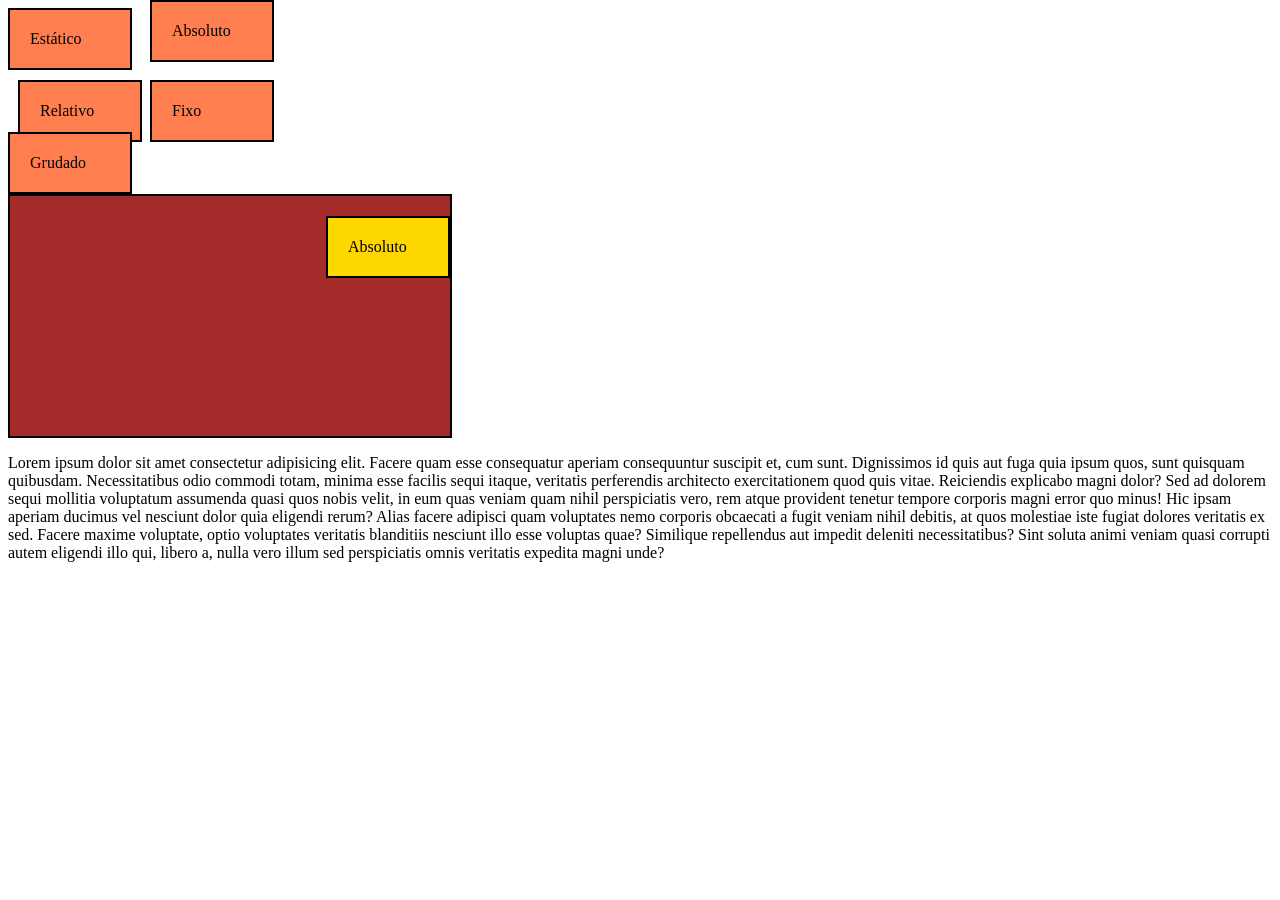
<file: posicionamento.html>
<!DOCTYPE html>
<html lang="pt-br">
<head>
    <meta charset="UTF-8">
    <meta name="viewport" content="width=device-width, initial-scale=1.0">
    <title>Posicionamento com CSS</title>
    <style>
        div{
            background-color:coral;
            padding: 20px;
            width: 80px;
            border: 2px solid;
        }

        .estatico{
            position: static;
            left: 150px;
        }

        .relativo{
            position: relative;
            left: 10px;
            top:10px;
        }

        .absoluto{ /* usa como referencia a tela */
            position: absolute;
            top: 0px;
            left: 150px;
        }

        .fixo{
            position: fixed;
            top:80px;
            left: 150px;
        }
        .grudado{
            position: sticky;
            top:20px;
        }
        .container {
            background-color: brown;
            width: 400px;
            height: 200px;
            position: relative;
        }
        .container div{
            background-color: gold;
            position:absolute;
            right: 0px;
        }

    </style>
</head>
<body>
    <div class="estatico">Estático</div>
    <div class="relativo">Relativo</div>
    <div class="absoluto">Absoluto</div>
    <div class="fixo">Fixo</div>
    <div class="grudado">Grudado</div>

    <div class="container">
        <div class="">Absoluto</div>
    </div>

    <p>Lorem ipsum dolor sit amet consectetur adipisicing elit. Facere quam esse consequatur aperiam consequuntur suscipit et, cum sunt. Dignissimos id quis aut fuga quia ipsum quos, sunt quisquam quibusdam. Necessitatibus odio commodi totam, minima esse facilis sequi itaque, veritatis perferendis architecto exercitationem quod quis vitae. Reiciendis explicabo magni dolor? Sed ad dolorem sequi mollitia voluptatum assumenda quasi quos nobis velit, in eum quas veniam quam nihil perspiciatis vero, rem atque provident tenetur tempore corporis magni error quo minus! Hic ipsam aperiam ducimus vel nesciunt dolor quia eligendi rerum? Alias facere adipisci quam voluptates nemo corporis obcaecati a fugit veniam nihil debitis, at quos molestiae iste fugiat dolores veritatis ex sed. Facere maxime voluptate, optio voluptates veritatis blanditiis nesciunt illo esse voluptas quae? Similique repellendus aut impedit deleniti necessitatibus? Sint soluta animi veniam quasi corrupti autem eligendi illo qui, libero a, nulla vero illum sed perspiciatis omnis veritatis expedita magni unde?</p>
</body>
</html>
</file>
<file: estilos.css>
body{
    background-color:#ffc0cba4;
}

p{
    color:rgba(255, 0, 0, 0.678);
}

h1{
    background-color: #ff000056;
}

h2{
    background-color: #ff000056;
}
</file>
